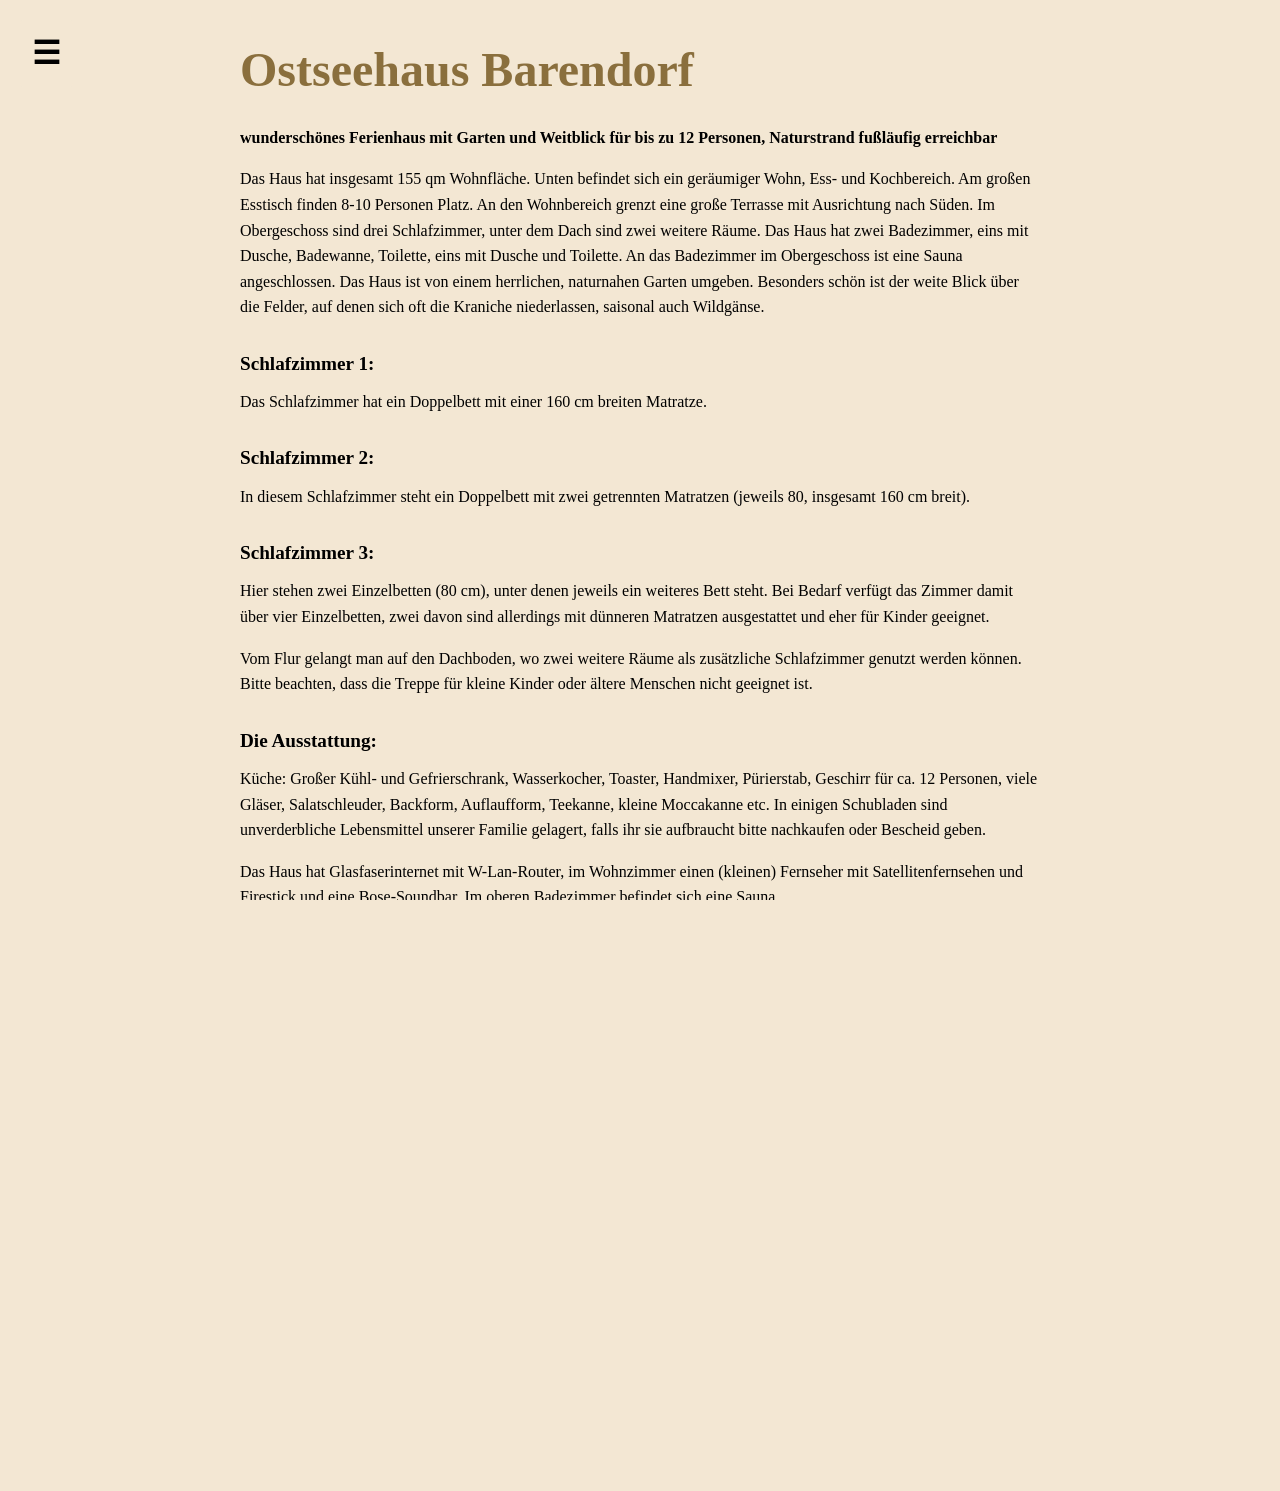
<file: haus.html>
<!DOCTYPE html>
<html lang="de">
<head>
  <meta charset="UTF-8" />
  <meta name="robots" content="noindex, nofollow">
  <title>Ostseehaus Barendorf</title>
  <link rel="stylesheet" href="menu.css" />
  <style>
    body {
      margin: 0;
      padding: 2rem;
      background-color: #f3e7d3;
      color: #000;
      font-family: Cambria, serif;
      font-weight: 300;
      line-height: 1.6;
    }
    .content {
      max-width: 800px;
      margin: 0 auto;
    }
    h1,h2,h3 { font-weight: 700; }
    h1 {
    font-family: "Playfair Display", serif;
    font-size: 3rem;
    color: #8a6f3d;
    margin-bottom: 1rem;
    }    
    h2 { font-size: 1.6rem; margin-top: 2.5rem; margin-bottom: 1rem; }
    h3 { font-size: 1.2rem; margin-top: 1.8rem; margin-bottom: 0.6rem; }
    p { margin-bottom: 1rem; }
    ul {
      padding-left: 3rem;
    }
    strong { font-weight: 700; }
  </style>
</head>
<body>

<div id="menu-container"></div>

<div class="content">
  <h1>Ostseehaus Barendorf</h1>
  <p><strong>wunderschönes Ferienhaus mit Garten und Weitblick für bis zu 12 Personen, Naturstrand fußläufig erreichbar</strong></p>

  <p>Das Haus hat insgesamt 155 qm Wohnfläche. Unten befindet sich ein geräumiger Wohn, Ess- und Kochbereich. Am großen Esstisch finden 8-10 Personen Platz. An den Wohnbereich grenzt eine große Terrasse mit Ausrichtung nach Süden. Im Obergeschoss sind drei Schlafzimmer, unter dem Dach sind zwei weitere Räume. Das Haus hat zwei Badezimmer, eins mit Dusche, Badewanne, Toilette, eins mit Dusche und Toilette. An das Badezimmer im Obergeschoss ist eine Sauna angeschlossen. Das Haus ist von einem herrlichen, naturnahen Garten umgeben. Besonders schön ist der weite Blick über die Felder, auf denen sich oft die Kraniche niederlassen, saisonal auch Wildgänse.</p>

  <h3>Schlafzimmer 1:</h3>
  <p>Das Schlafzimmer hat ein Doppelbett mit einer 160 cm breiten Matratze.</p>

  <h3>Schlafzimmer 2:</h3>
  <p>In diesem Schlafzimmer steht ein Doppelbett mit zwei getrennten Matratzen (jeweils 80, insgesamt 160 cm breit).</p>

  <h3>Schlafzimmer 3:</h3>
  <p>Hier stehen zwei Einzelbetten (80 cm), unter denen jeweils ein weiteres Bett steht. Bei Bedarf verfügt das Zimmer damit über vier Einzelbetten, zwei davon sind allerdings mit dünneren Matratzen ausgestattet und eher für Kinder geeignet.</p>

  <p>Vom Flur gelangt man auf den Dachboden, wo zwei weitere Räume als zusätzliche Schlafzimmer genutzt werden können. Bitte beachten, dass die Treppe für kleine Kinder oder ältere Menschen nicht geeignet ist.</p>

  <h3>Die Ausstattung:</h3>
  <p>Küche: Großer Kühl- und Gefrierschrank, Wasserkocher, Toaster, Handmixer, Pürierstab, Geschirr für ca. 12 Personen, viele Gläser, Salatschleuder, Backform, Auflaufform, Teekanne, kleine Moccakanne etc. In einigen Schubladen sind unverderbliche Lebensmittel unserer Familie gelagert, falls ihr sie aufbraucht bitte nachkaufen oder Bescheid geben.</p>

  <p>Das Haus hat Glasfaserinternet mit W-Lan-Router, im Wohnzimmer einen (kleinen) Fernseher mit Satellitenfernsehen und Firestick und eine Bose-Soundbar. Im oberen Badezimmer befindet sich eine Sauna.</p>

  <p>Im Schuppen sind ca. 8 Fahrräder, die gerne genutzt werden können. Falls ein Fahrrad mal einen Platten haben sollte, gibt es eine Fahrradpumpe und Flickzeug, um es zu reparieren. Um die Ecke ist ein Fahrradverleih, wo es besser gepflegte Fahrräder zu mieten gibt. Außerdem gibt es im Schuppen ein StandUpPaddelboard.</p>

  <p>Auf der Terrasse sind zwei Tische, im Schuppen sind weitere Klappstühle und Liegen. Es gibt einen kleinen Grill und eine Feuerstelle im Garten.</p>

  <p>Bettwäsche und Handtücher nach Möglichkeit bitte mitbringen. Wenn ihr Bettwäsche oder Handtücher aus dem Wäscheschrank nutzt, wascht und trocknet bitte eine entsprechende Menge und räumt sie danach wieder weg. Legt benutzte Bettwäsche vor Abreise in den Wäschekorb.</p>

  <h3>Endreinigung:</h3>
  <p>Bitte hinterlasst das Haus so, wie ihr es auffinden möchtet: aufräumen, einmal durchfegen/saugen, ggf. wischen, Tisch und Flächen in der Küche abwischen, Bäder putzen etc.</p>

  <p>Wer keine Lust auf Putzen hat, kann auch für 125 Euro eine Endreinigung dazu buchen. Dies setzt voraus, dass nach eurem Aufenthalt nicht am gleichen Tag die nächsten Gäste kommen und die Putzhilfe Zeit hat.</p>

  <p>Darüber hinaus lassen wir das Haus ca. 3-4 mal im Jahr professionell reinigen. Bitte beachte: Da nicht alle Mieter*innen eine Endreinigung buchen und nicht alle die gleichen Putzstandards haben, können wir nicht garantieren, dass das Haus immer picobello ist. Wenn euch sehr viel Sauberkeit wichtig ist, seid ihr eventuell woanders besser aufgehoben.</p>
</div>


<script>
  document.addEventListener('DOMContentLoaded', () => {
    fetch('menu.html')
      .then(res => res.text())
      .then(html => {
        document.getElementById('menu-container').innerHTML = html;

        // Menü-Button Eventlistener
        const toggle = document.getElementById('menu-toggle');
        const overlay = document.getElementById('menu-overlay');
        const close = document.getElementById('menu-close');

        toggle.addEventListener('click', () => overlay.classList.add('open'));
        close.addEventListener('click', () => overlay.classList.remove('open'));
      })
      .catch(err => console.error('Fehler beim Laden des Menüs:', err));
  });
</script>

</body>
</html>
</file>
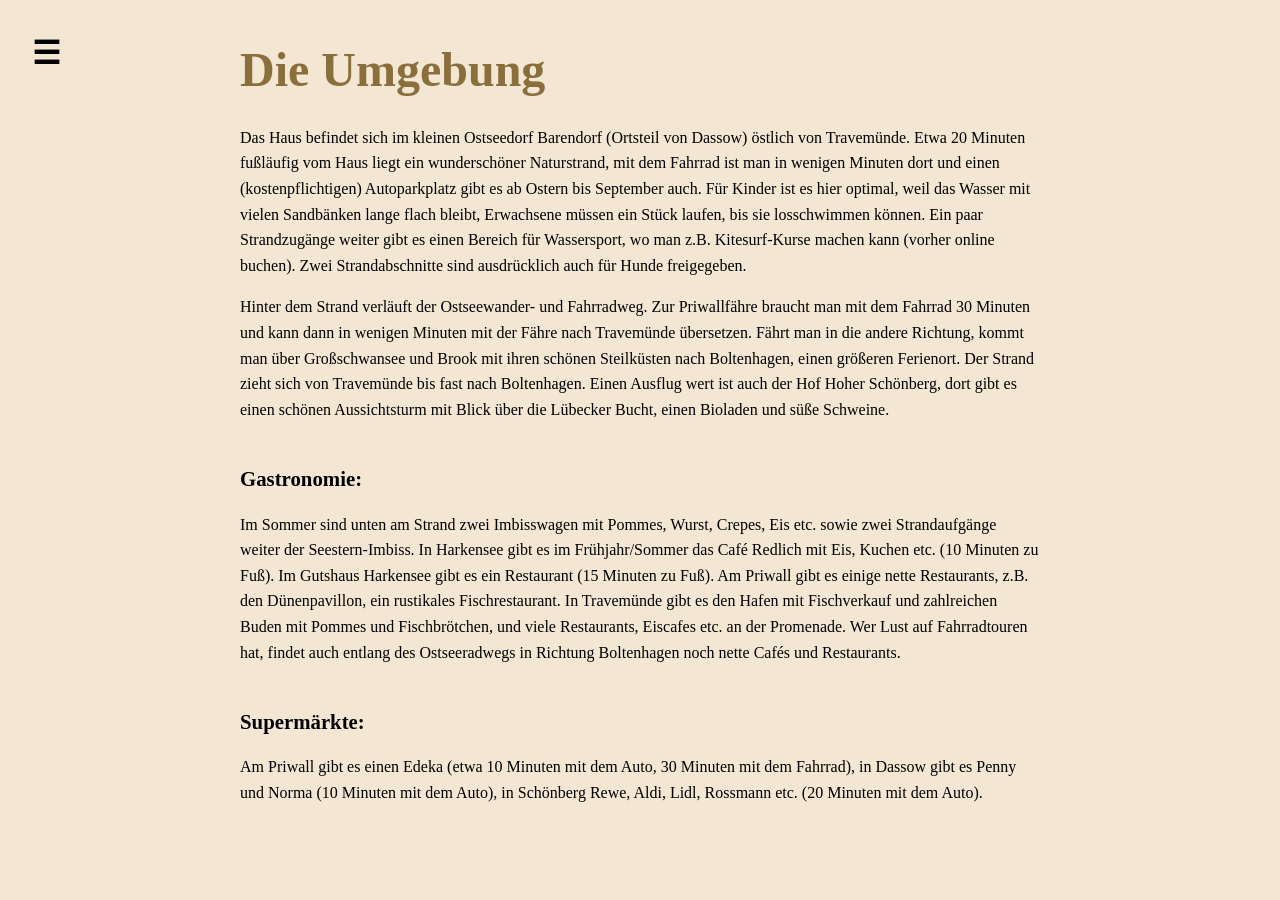
<file: ort.html>
<!DOCTYPE html>
<html lang="de">
<head>
  <meta charset="UTF-8" />
  <meta name="robots" content="noindex, nofollow">
  <title>Die Umgebung</title>
  <link rel="stylesheet" href="menu.css" />

  <style>
    body {
      margin: 0;
      padding: 2rem;
      background-color: #f3e7d3; /* helles Braun-Beige */
      color: #000000; /* schwarze Schrift */
      font-family: Cambria, serif;
      font-weight: 300; /* dünne Schrift */
      line-height: 1.6;
    }
    .content {
      max-width: 800px;
      margin: 0 auto;
    }
    h1 {
    font-family: "Playfair Display", serif;
    font-size: 3rem;
    color: #8a6f3d;
    margin-bottom: 1rem;
    }
    h2 {
      font-weight: 700;
      font-size: 1.3rem;
      margin-top: 2.5rem;
      margin-bottom: 1rem;
    }
    h3 {
      font-weight: 700;
      font-size: 1.2rem;
      margin-top: 1.8rem;
      margin-bottom: 0.6rem;
    }
    p {
      margin-bottom: 1rem;
    }
    ul {
      margin-left: 1.5rem;
      margin-bottom: 1rem;
    }
  </style>
</head>
<body>
  <div id="menu-container"></div>

  <div class="content">
    <h1>Die Umgebung</h1>
    <p>Das Haus befindet sich im kleinen Ostseedorf Barendorf (Ortsteil von Dassow) östlich von Travemünde. Etwa 20 Minuten fußläufig vom Haus liegt ein wunderschöner Naturstrand, mit dem Fahrrad ist man in wenigen Minuten dort und einen (kostenpflichtigen) Autoparkplatz gibt es ab Ostern bis September auch. Für Kinder ist es hier optimal, weil das Wasser mit vielen Sandbänken lange flach bleibt, Erwachsene müssen ein Stück laufen, bis sie losschwimmen können. Ein paar Strandzugänge weiter gibt es einen Bereich für Wassersport, wo man z.B. Kitesurf-Kurse machen kann (vorher online buchen). Zwei Strandabschnitte sind ausdrücklich auch für Hunde freigegeben.</p>

    <p>Hinter dem Strand verläuft der Ostseewander- und Fahrradweg. Zur Priwallfähre braucht man mit dem Fahrrad 30 Minuten und kann dann in wenigen Minuten mit der Fähre nach Travemünde übersetzen. Fährt man in die andere Richtung, kommt man über Großschwansee und Brook mit ihren schönen Steilküsten nach Boltenhagen, einen größeren Ferienort. Der Strand zieht sich von Travemünde bis fast nach Boltenhagen. Einen Ausflug wert ist auch der Hof Hoher Schönberg, dort gibt es einen schönen Aussichtsturm mit Blick über die Lübecker Bucht, einen Bioladen und süße Schweine.</p>

    <h2>Gastronomie:</h2>
    <p>Im Sommer sind unten am Strand zwei Imbisswagen mit Pommes, Wurst, Crepes, Eis etc. sowie zwei Strandaufgänge weiter der Seestern-Imbiss. In Harkensee gibt es im Frühjahr/Sommer das Café Redlich mit Eis, Kuchen etc. (10 Minuten zu Fuß). Im Gutshaus Harkensee gibt es ein Restaurant (15 Minuten zu Fuß). Am Priwall gibt es einige nette Restaurants, z.B. den Dünenpavillon, ein rustikales Fischrestaurant. In Travemünde gibt es den Hafen mit Fischverkauf und zahlreichen Buden mit Pommes und Fischbrötchen, und viele Restaurants, Eiscafes etc. an der Promenade. Wer Lust auf Fahrradtouren hat, findet auch entlang des Ostseeradwegs in Richtung Boltenhagen noch nette Cafés und Restaurants.</p>

    <h2>Supermärkte:</h2>
    <p>Am Priwall gibt es einen Edeka (etwa 10 Minuten mit dem Auto, 30 Minuten mit dem Fahrrad), in Dassow gibt es Penny und Norma (10 Minuten mit dem Auto), in Schönberg Rewe, Aldi, Lidl, Rossmann etc. (20 Minuten mit dem Auto).</p>
  </div>


<script>
  // Menü laden
  document.addEventListener('DOMContentLoaded', () => {
    fetch('menu.html')
      .then(res => res.text())
      .then(html => {
        document.getElementById('menu-container').innerHTML = html;

        const toggle = document.getElementById('menu-toggle');
        const overlay = document.getElementById('menu-overlay');
        const close = document.getElementById('menu-close');

        toggle.addEventListener('click', () => overlay.classList.add('open'));
        close.addEventListener('click', () => overlay.classList.remove('open'));
      })
      .catch(err => console.error('Fehler beim Laden des Menüs:', err));
  });
</script> 
</body>
</html>
</file>
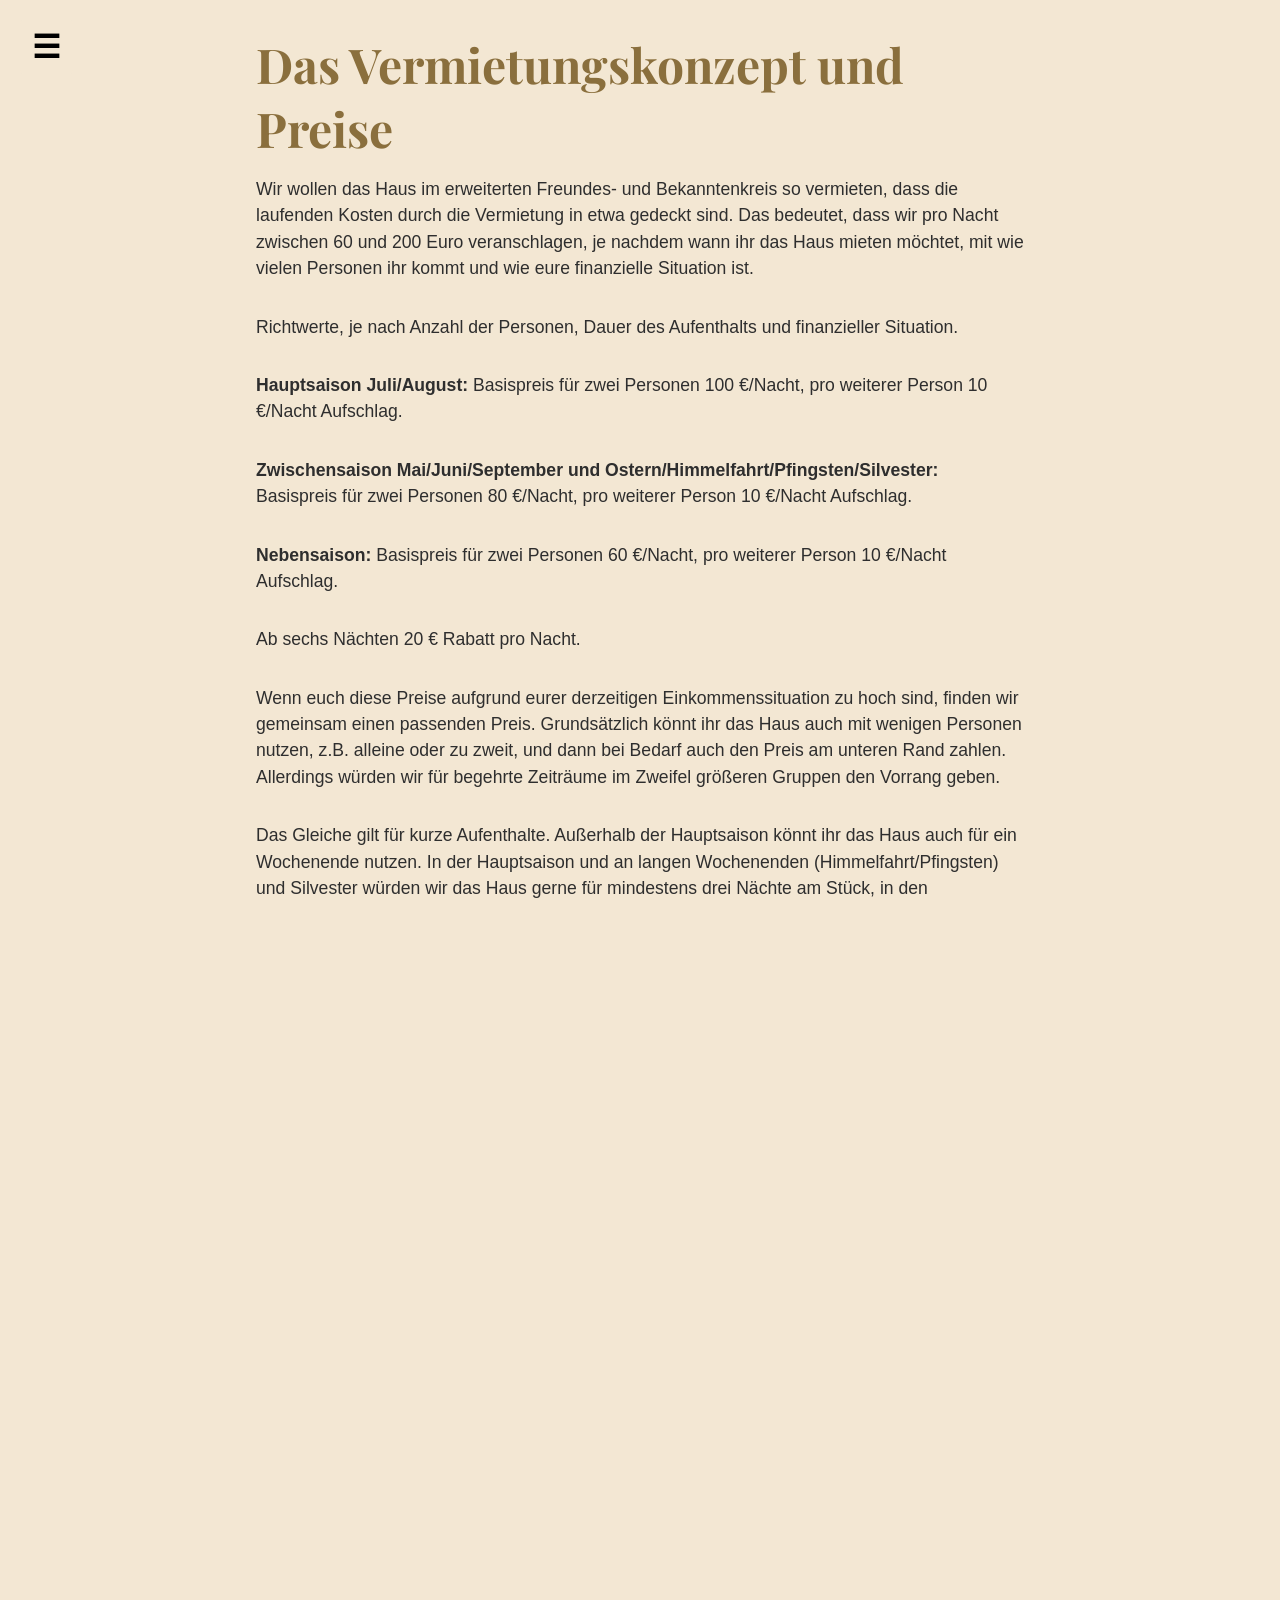
<file: preise.html>
<!DOCTYPE html>
<html lang="de">
<head>
<meta charset="UTF-8">
<meta name="robots" content="noindex, nofollow">

<title>Preise</title>
<link href="https://fonts.googleapis.com/css2?family=Playfair+Display:wght@400;500;700&display=swap" rel="stylesheet">
<link rel="stylesheet" href="menu.css" />

<style>
  body {
    font-family: "Lato", sans-serif;
    margin: 0;
    padding: 2em;
    background: #f3e7d3;
    color: #2e2e2e;
  }

  h1 {
    font-family: "Playfair Display", serif;
    font-size: 3rem;
    color: #8a6f3d;
    margin-bottom: 1rem;
  }

  p {
    font-size: 1.1rem;
    line-height: 1.5;
    margin-bottom: 2rem;
  }


  .content {
  max-width: 800px;   /* wie beim ersten HTML */
  margin: 0 auto;     /* zentriert den Inhalt */
  padding: 0 1rem;    /* optional für mobile Geräte */
  }

  .calculator {
    background: rgba(255,255,255,0.9);
    padding: 2rem;
    max-width: 500px;
    border-radius: 8px;
    box-shadow: 0 4px 12px rgba(0,0,0,0.1);
  }

  /* Bitte becahtet, dass an Ostern, Pfingsten, Himmelfahrt Weihnachten und Silvester die Preise für die Hauptsaison gelten - das kann der Rechner nicht abbilden.
 */
  .calculator label {
    display: block;
    margin-bottom: 0.5rem;
    font-weight: 500;
  }

  .calculator input {
    width: 100%;
    padding: 0.5rem;
    margin-bottom: 1rem;
    border-radius: 4px;
    border: 1px solid #ccc;
    font-size: 1rem;
  }

  .calculator button {
    background-color: #8a6f3d;
    color: #fff;
    font-weight: 600;
    border: none;
    padding: 0.7rem 1.5rem;
    border-radius: 6px;
    cursor: pointer;
    transition: background-color 0.3s ease;
  }

  .calculator button:hover {
    background-color: #5c4824;
  }

  #price-result {
    margin-top: 1rem;
    font-weight: 600;
    font-size: 1.2rem;
  }
</style>
</head>
<body>

<div id="menu-container"></div>

<div class="content">

    <h1>Das Vermietungskonzept und Preise</h1>

    <div class="price-info">
        <p>Wir wollen das Haus im erweiterten Freundes- und Bekanntenkreis so vermieten, dass die laufenden Kosten durch die Vermietung in etwa gedeckt sind. Das bedeutet, dass wir pro Nacht zwischen 60 und 200 Euro veranschlagen, je nachdem wann ihr das Haus mieten möchtet, mit wie vielen Personen ihr kommt und wie eure finanzielle Situation ist.</p>

        <p>Richtwerte, je nach Anzahl der Personen, Dauer des Aufenthalts und finanzieller Situation.</p>

        <p><strong>Hauptsaison Juli/August:</strong> Basispreis für zwei Personen 100 €/Nacht, pro weiterer Person 10 €/Nacht Aufschlag.</p>
        <p><strong>Zwischensaison Mai/Juni/September und Ostern/Himmelfahrt/Pfingsten/Silvester:</strong> Basispreis für zwei Personen 80 €/Nacht, pro weiterer Person 10 €/Nacht Aufschlag.</p>
        <p><strong>Nebensaison:</strong> Basispreis für zwei Personen 60 €/Nacht, pro weiterer Person 10 €/Nacht Aufschlag.</p>
        <p>Ab sechs Nächten 20 € Rabatt pro Nacht.</p>

        <p>Wenn euch diese Preise aufgrund eurer derzeitigen Einkommenssituation zu hoch sind, finden wir gemeinsam einen passenden Preis. Grundsätzlich könnt ihr das Haus auch mit wenigen Personen nutzen, z.B. alleine oder zu zweit, und dann bei Bedarf auch den Preis am unteren Rand zahlen. Allerdings würden wir für begehrte Zeiträume im Zweifel größeren Gruppen den Vorrang geben.</p>

        <p>Das Gleiche gilt für kurze Aufenthalte. Außerhalb der Hauptsaison könnt ihr das Haus auch für ein Wochenende nutzen. In der Hauptsaison und an langen Wochenenden (Himmelfahrt/Pfingsten) und Silvester würden wir das Haus gerne für mindestens drei Nächte am Stück, in den Sommerferien gerne länger vermieten. Kürzere Aufenthalte sind dann eher spontan möglich, wenn das Haus kurzfristig noch frei ist.</p>

        <p><strong>Helfer*innentarif:</strong> Wer Lust hat, aktiv bei der Instandhaltung und Pflege von Haus und Garten mitzuhelfen, ist dazu herzlich eingeladen und kann je nach Umfang das Haus in dem Zeitraum zu einem reduzierten Tarif nutzen (Beispiele: Schuppen reparieren, Fahrräder reparieren, Gartenarbeit etc).</p>

        <p><strong>Gartengruppe:</strong> Insbesondere freuen wir uns, wenn sich ein paar Gärtner*innen finden, die Lust haben, den Naturgarten dauerhaft mitzugestalten und zu diesem Zweck regelmäßig zu kommen und kostenfrei zu übernachten. Bei Interesse gerne melden.</p>

        <h2>Putzdienst buchen:</h2> 
        <p>Wer keine Lust auf Putzen hat, kann auch eine Endreinigung für 125 Euro dazu buchen. Das setzt voraus, dass nicht am gleichen Tag die nächsten Gäste anreisen und die Putzhilfe an dem Tag Zeit hat. Bitte bei der Buchung besprechen.</p>

          <!-- Zwischenüberschrift für Preisrechner -->
        <h2>Preise prüfen</h2>   
        <p>Gebt den gewünschten Zeitraum und die Anzahl der Personen ein, um einen Richtwert für den Mietpreis zu erhalten.</p>

 <div class="calculator">
    <label for="start-date">Startdatum (TT/MM):</label>
    <input type="text" id="start-date" placeholder="z.B. 01/07">

    <label for="end-date">Enddatum (TT/MM):</label>
    <input type="text" id="end-date" placeholder="z.B. 10/07">

    <label for="persons">Anzahl Personen:</label>
    <input type="number" id="persons" min="1" max="10" value="1">

    <button id="calculate">Preis berechnen</button>

    <div id="price-result">Richtwert: –</div>
 </div>

 <p class="note">Bitte beachtet, dass an Ostern, Pfingsten, Himmelfahrt, Weihnachten und Silvester die Preise für die Hauptsaison gelten – das kann der Rechner nicht abbilden.</p>
 
</div>

<script>
document.getElementById('calculate').addEventListener('click', function() {
  const startInput = document.getElementById('start-date').value;
  const endInput = document.getElementById('end-date').value;
  const persons = parseInt(document.getElementById('persons').value);

  if (!startInput || !endInput || !persons) {
    alert("Bitte alle Felder ausfüllen!");
    return;
  }

  // TT/MM → JS-Datum umwandeln (aktuelles Jahr)
  const currentYear = new Date().getFullYear();
  const [startDay, startMonth] = startInput.split('/').map(Number);
  const [endDay, endMonth] = endInput.split('/').map(Number);

  const startDate = new Date(currentYear, startMonth - 1, startDay);
  const endDate = new Date(currentYear, endMonth - 1, endDay);

  // Berechnung
  function calculatePrice(startDate, endDate, persons) {
  const oneDay = 1000 * 60 * 60 * 24;

  // Dauer in Nächten korrekt berechnen
  const duration = Math.round((endDate - startDate) / oneDay);

  if (duration <= 0) return { nights: 0, total: 0, averagePerNight: 0 };

  let totalPrice = 0;

  for (let i = 0; i < duration; i++) {
    const currentDate = new Date(startDate.getTime() + i * oneDay);
    const month = currentDate.getMonth() + 1;

    // 1. Basispreis für 2 Personen
    let basePrice = 0;
    if (month === 7 || month === 8) basePrice = 100;       // Hauptsaison
    else if ([5,6,9].includes(month)) basePrice = 80;      // Zwischensaison
    else basePrice = 60;                                   // Nebensaison

    // 2. Aufschlag für zusätzliche Personen (ab 3. Person)
    if (persons > 2) {
      basePrice += (persons - 2) * 10;
    }

    // 3. Rabatt ab 6. Nacht
    if (duration >= 6) {
      basePrice -= 20;
    }

    totalPrice += basePrice;
  }

  return {
    nights: duration,
    total: totalPrice,
    averagePerNight: totalPrice / duration
  };
}

// Beispielaufrufe
console.log(calculatePrice(new Date("2025-07-01"), new Date("2025-07-04"), 2)); 
// 3 Nächte Hauptsaison, 2 Personen → 100 €/Nacht

console.log(calculatePrice(new Date("2025-07-01"), new Date("2025-07-07"), 2)); 
// 6 Nächte Hauptsaison, 2 Personen → 80 €/Nacht ab der 6.

console.log(calculatePrice(new Date("2025-02-01"), new Date("2025-02-03"), 4)); 
// 2 Nächte Nebensaison, 4 Personen → 60 + 20 = 80 €/Nacht

console.log(calculatePrice(new Date("2025-05-01"), new Date("2025-05-06"), 5)); 
// 5 Nächte Zwischensaison, 5 Personen → 80 + 30 = 110 €/Nacht (kein Rabatt, da < 6 Nächte)


  const result = calculatePrice(startDate, endDate, persons);

  document.getElementById('price-result').textContent =
    `Richtwert: ${result.total} € (${result.averagePerNight.toFixed(0)} €/Nacht für ${result.nights} Nächte)`;
});
</script>
<script>
  // Menü laden
  document.addEventListener('DOMContentLoaded', () => {
    fetch('menu.html')
      .then(res => res.text())
      .then(html => {
        document.getElementById('menu-container').innerHTML = html;

        const toggle = document.getElementById('menu-toggle');
        const overlay = document.getElementById('menu-overlay');
        const close = document.getElementById('menu-close');

        toggle.addEventListener('click', () => overlay.classList.add('open'));
        close.addEventListener('click', () => overlay.classList.remove('open'));
      })
      .catch(err => console.error('Fehler beim Laden des Menüs:', err));
  });
</script>
</body>
</html>
</file>
<file: menu.css>
/* ------------------ */
/* 🔁 Reset           */
/* ------------------ */
* {
  margin: 0;
  padding: 0;
  box-sizing: border-box;
}

html, body {
  height: 100%;
  overflow-x: hidden;
  font-family: Cambria, serif; /* gleiche Schrift wie Hauptseite */
}

/* ------------------ */
/* ☰ Menü-Button      */
/* ------------------ */
.menu-toggle {
  position: fixed;
  top: 20px;
  left: 20px;
  font-size: 2rem;
  color: #000; /* schwarze Schrift wie Hauptseite */
  background: rgba(243, 231, 211, 0.9); /* helles Beige */
  padding: 8px 12px;
  border-radius: 4px;
  z-index: 1001;
  cursor: pointer;
  font-weight: 700;
  text-shadow: none;
}

/* ------------------ */
/* 📋 Overlay-Menü    */
/* ------------------ */
.menu-overlay {
  position: fixed;
  top: 0;
  left: 0;
  width: 15%;
  height: 100%;
  background: rgba(216, 199, 159, 0.8);; /* fast gleiche Farbe wie Hauptseite */
  color: #000; /* schwarze Schrift */
  display: none;
  z-index: 1000;
  flex-direction: column;
  justify-content: flex-start;
  padding: 3rem 1rem;
  box-shadow: 2px 0 10px rgba(0,0,0,0.1);
  overflow-y: auto;
}

.menu-overlay.open {
  display: flex;
}

/* ------------------ */
/* Menü-Inhalt        */
/* ------------------ */
.menu-content {
  display: flex;
  flex-direction: column;
  gap: 1.5rem;
  margin-top: 4rem;
}

.menu-content a {
  font-size: 1.1rem; /* leicht größer für bessere Lesbarkeit */
  font-weight: 600; /* seriös, nicht zu fett */
  text-decoration: none; /* keine Unterstreichung */
  color: #fdfdfd; /* dunkles Grau, angenehmer als Weiß */
  font-family: "Lato", sans-serif; /* moderne, klare Schrift */
  display: block; /* sorgt für klickbare Fläche */
  padding: 0.5rem 1rem; /* Abstand für bessere Klickbarkeit */
  border-radius: 0.5rem; /* weiche Ecken */
  transition: all 0.3s ease; /* sanfte Animation */
}

.menu-content a:hover {
  background-color: rgba(138, 111, 61, 0.1); /* dezenter Braun-Hover */
  color: #8a6f3d; /* Braun-Gold für Kontrast */
}

.menu-close {
  position: absolute;
  top: 20px;
  right: 20px;
  font-size: 1.5rem;
  color: #000; /* schwarze Schrift */
  cursor: pointer;
  font-weight: 700;
}
</file>
